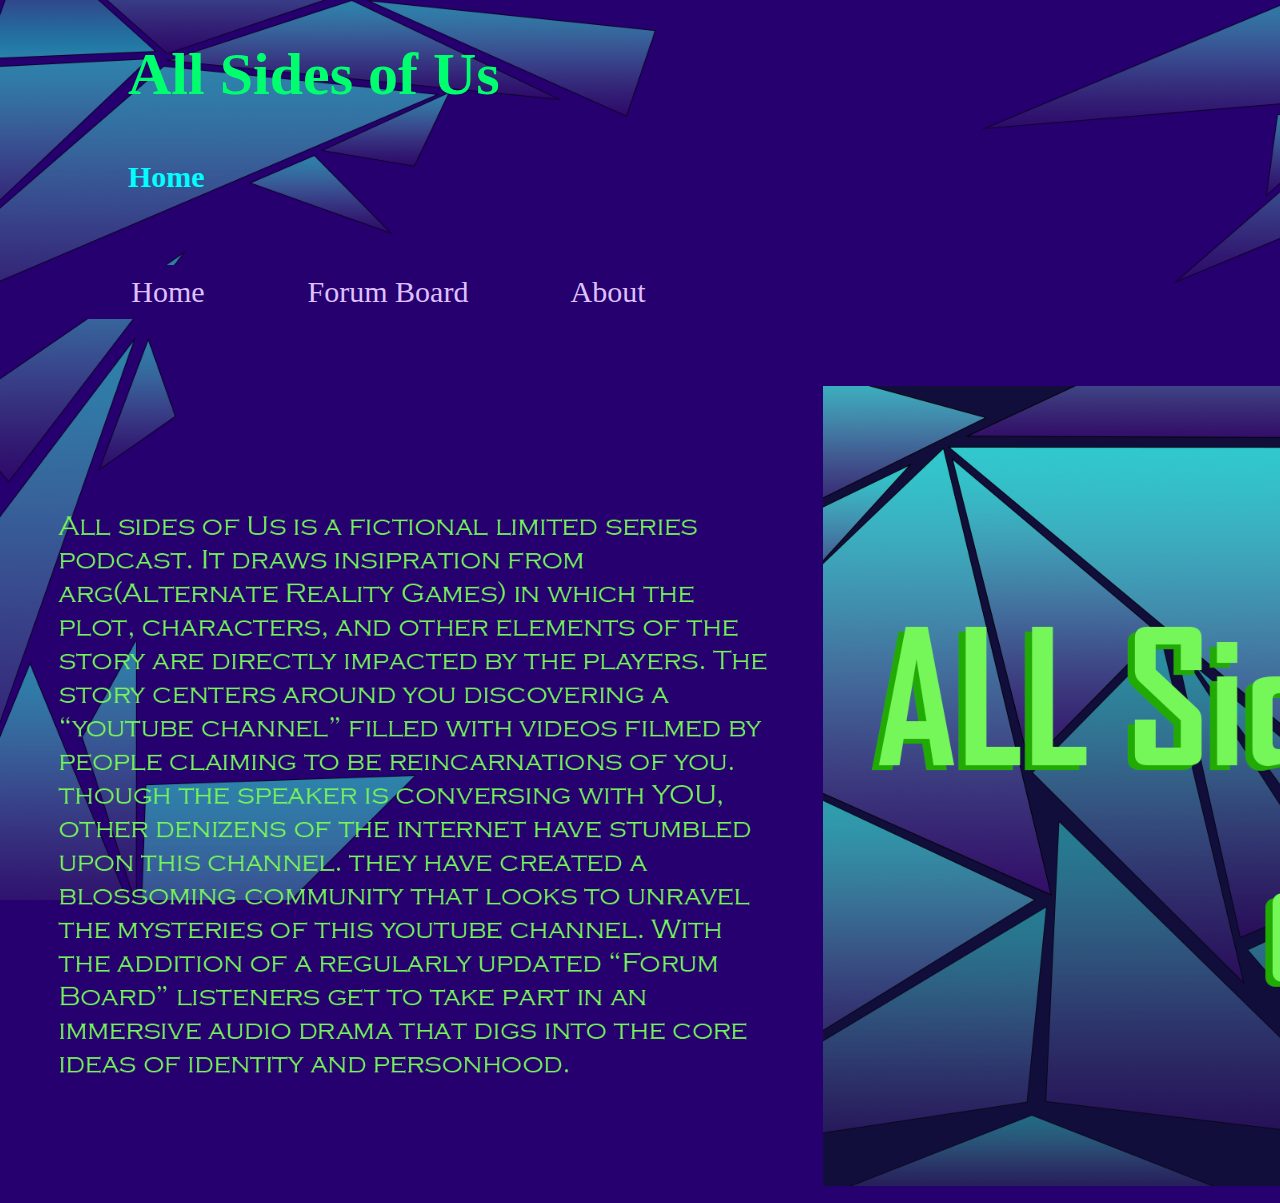
<file: index.html>
<!Doctype html>
<html>
  <head>
    <meta charset="utf-8">
    <meta http-equiv="X-UA-Compatible" content="IE=edge" />
    <meta name="viewport" content="width=device-width, initial-scale=1.0" />
      
    <title>Home Page</title>
      <link href="styles/main.css" rel="stylesheet" type="text/css">
  </head>
  <body>
      <div id="H1">
          <h1>All Sides of Us</h1>
      </div>
      <div id="H2">
          <h2>Home</h2>
      </div>
  </body>
  <main>
      <nav>
          <ul id="mainMenu">
              <li><a href="index.html">Home</a></li>
              <li><a href="forum_board.html">Forum Board</a></li>
              <li><a href="about.html">About</a></li>
          </ul>
      </nav>
      <body id="bodyTOP">
          
          <div class="row">
              <div class="column"> <img src="images/description.png" class="frontimg" style="width=60%">
              </div>
              <div class="column"><img src="images/cover.png" class="frontimg" style="width=60%" >
              </div>
             
          
          
          </div>
          
      </body>

   
    </main>
   
</html>
</file>
<file: styles/main.css>
ol,ul{
  list-style: none;  
}
#mainMenu {
	display: flex;
    align-items: right;
	font-family: serif;
    height: 100px;
    
}

#mainMenu li {
	display:block;
	width:200px;
    height: 70px;
	float:left;
	margin-left:20px;
	border: none;
   
}

#mainMenu a {
	display: block;
	padding:10px;
    text-align: center;
	text-decoration:none;
	background-color: #25006e;
	color: #dfc0fc;
    font-size: 30px;
    
}


#mainMenu a:hover {
    width: 180px;
    height: 45px;
	background-color:#5004db;
	color: #00ff6e;
}	
H1{
    display: block;
    align-items: right;
    margin-left: 120px;
    height: 80px;
    font-family: serif;
    font-size: 60px;
    color: #00ff6e;
  
}
H2{
    display: block;
    align-items: right;
    margin-left: 120px;
    height: 80px;
    font-family: serif;
    font-size: 30px;
    color: aqua;
    
    
}
body{
    background-image : url("../images/backG.png");
    background-repeat: no-repeat;
    background-attachment: fixed;
    background-size: cover;
    background-color: #25006e;
    
}
.img1{
    display: block;
    margin-left: auto;
    margin-right: auto;
    margin-top: 75px;
    margin-bottom: 65px;
    width:50%;
    width: 704px;
    
}
.img2{
    display: block;
    margin-left: auto;
    margin-right: auto;
    margin-top: 75px;
    margin-bottom: 65px;
    width:50%;
    
}
.img3{
    display: block;
    margin-left: auto;
    margin-right: auto;
    margin-top: 75px;
    margin-bottom: 65px;
    width:50%;
    
}

#fbtable{
    margin-left: 30px;
    margin-bottom: 50px;
    height: 400px;
    width: 90%;

    
}
.tableHead{
    background-color:#82ff80;
    font-size: 25px; 
    
    
}
.boardButton{
  background-color: #dfc0fc; /* Green */
  border: none;
  color: white;
  padding: 15px 32px;
  text-align: center;
  text-decoration: none;
  display: inline-block;
  font-size: 25px;
}
.tableRow{
    background-color:#dfc0fc;
    font-size: 25px;
  
    
}
.desc{
    background-color: #272047;
    color: aliceblue;
    
    
}
.characters{
    height: 350px;
    padding: 30px;
    
}
.row{
   display: flex;
  
    
}
.column{
   flex: 33.33%;
   padding: 5px;
    
}
.frontimg{
    width: 800px; 
}
#S1{
    color: aqua;
}
</file>
